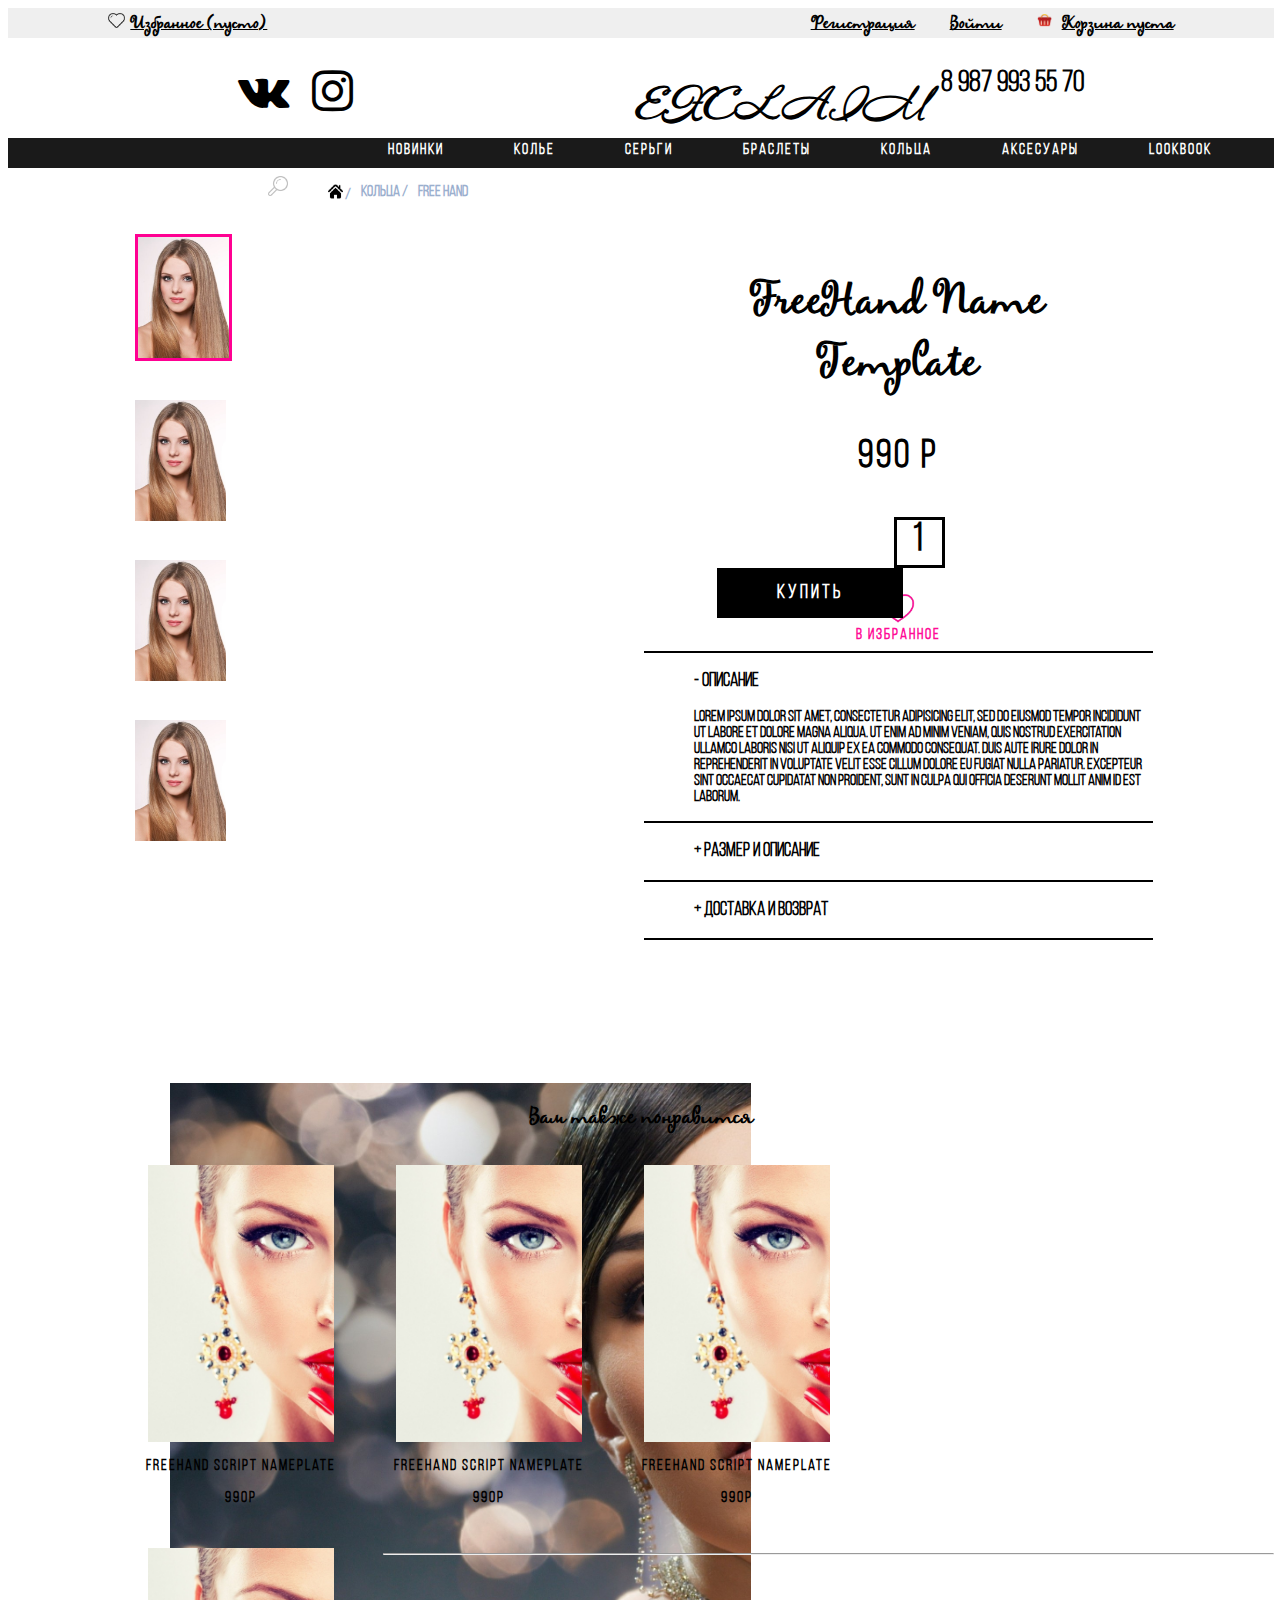
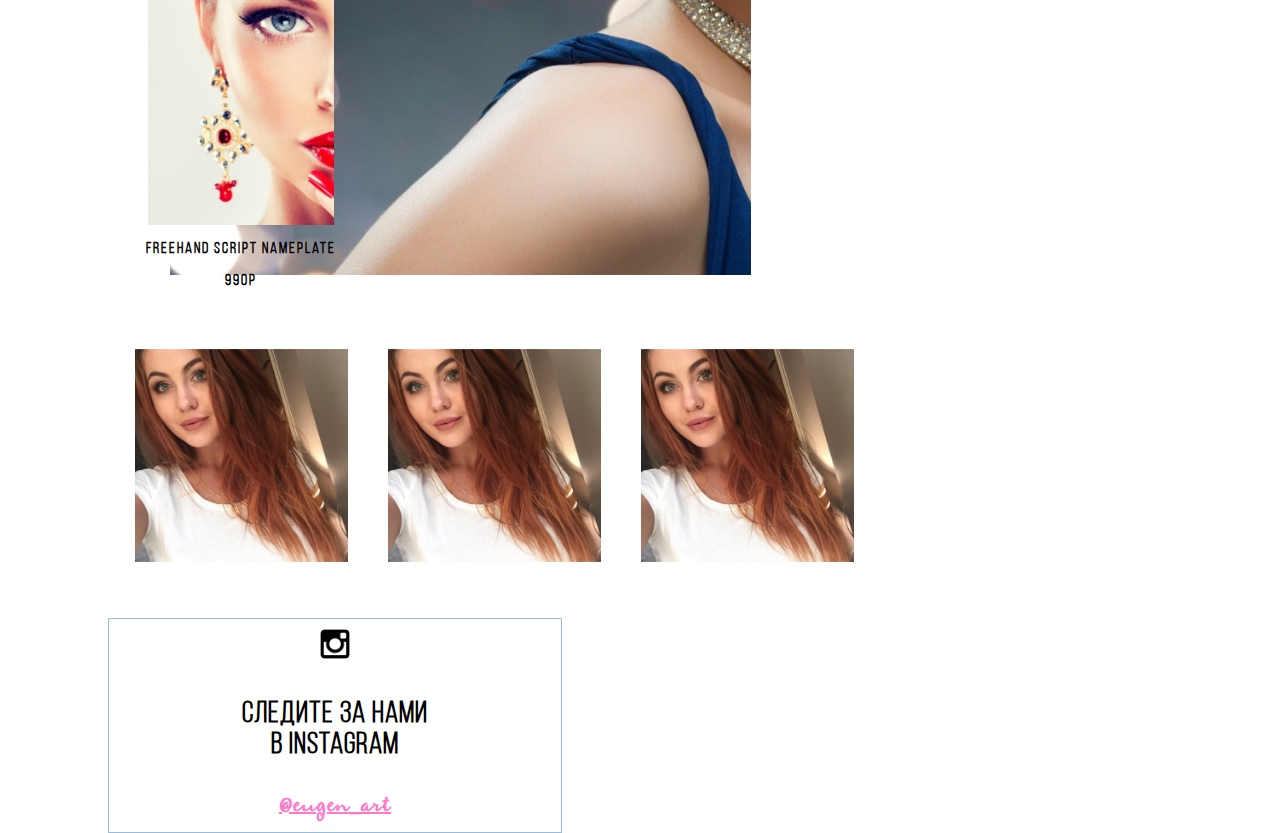
<file: description/index.html>
<!DOCTYPE html>
<html lang="en">
<head>
  <meta charset="UTF-8">
  <meta name="viewport" content="width=device-width, initial-scale=1.0">
  <meta http-equiv="X-UA-Compatible" content="ie=edge">
  <link rel="stylesheet" href="style.css">
  <link rel="stylesheet" href="font-awesome-4.7.0/css/font-awesome.min.css">
  <link href="http://fonts.googleapis.com/css?family=PT+Sans:regular,italic,bold,bolditalic"
rel="stylesheet" type="text/css" />
  <title>Document</title>
</head>
<body>
  <div id="header_line">

    <div id="left">
      <img src="img/1.png" alt="Избранное">
      <p><strong>Избранное (пусто)</strong></p>
    </div>

    <div id="right">
      <ul>
        <li><a href="#"><strong>Регистрация</strong></a></li>
        <li><a href="#"><strong>Войти</strong></a></li>
        <li><a href="#"><a href="#"><img src="img/korzina.png" alt="Корзина"></a><strong>Корзина пуста</strong></a></li>
      </ul>
    </div>

  </div>

  <div id="header">
    <div id="social">
     <i class="fa fa-vk fa-3x"></i>
     <i class="fa fa-instagram fa-3x"></i>
    </div>

    <div id="logo">
      <p><strong>EXCLAIM</strong></p>
    </div>

    <div id="number">
     <p><strong>8 987 993 55 70</strong></p>
    </div>
  </div>

  <div id="menu">
    <ul>
      <li><a href="#">Новинки</a></li>
      <li><a href="#">Колье</a></li>
      <li><a href="#">Серьги</a></li>
      <li><a href="#">Браслеты</a></li>
      <li><a href="#">Кольца</a></li>
      <li><a href="#">Аксесуары</a></li>
      <li><a href="#">LookBook</a></li>
      <li><a href="#">Sale</a></li>
      <li><a href="#">Детское</a></li>
      <li id="search"><a href="#"><img src="img/search.png" alt=""></a></li>
    </ul>
  </div>

  <div id="submenu">
    <ul>
      <li><a href="#"><img src="img/home.jpg" alt=""> / </a></li>
      <li><a href="#"> Кольца /</a></li>
      <li><a href="#"> Free Hand</a></li>
    </ul>
  </div>

    <section id="photos">
      <div id="smallphotos">
        <ul>
          <li><img src="img/girl.jpg" alt="" class="selected_girl"></li>
          <li><img src="img/girl.jpg" alt=""></li>
          <li><img src="img/girl.jpg" alt=""></li>
          <li><img src="img/girl.jpg" alt=""></li>
        </ul>
      </div>

      <div id="bggirl">    </div>
    </section>

    <section id="item_desc">
      <div id="item_name">
        <p>FreeHand Name <br> Template</p>
      </div>

      <div id="item_price">
        <p>990 p</p>
      </div>

      <div id="item_buy">
        <p>1</p>
        <a href="#">Купить</a>
      </div>

      <div id="item_like">
      </div>

      <div id="item_favorite">
        <p>В избранное</p>
      </div>

      <hr color=black>

      <div class="item_delivery">
        <h3>- Описание</h3>

        <p>Lorem ipsum dolor sit amet, consectetur adipisicing elit, sed do
          eiusmod tempor incididunt ut labore et dolore magna aliqua. Ut enim ad minim veniam,
          quis nostrud exercitation ullamco laboris nisi ut aliquip ex ea commodo consequat.
          Duis aute irure dolor in reprehenderit in voluptate velit esse cillum dolore eu
          fugiat nulla pariatur. Excepteur sint occaecat cupidatat non proident,
          sunt in culpa qui officia deserunt mollit anim id est laborum.</p>
      </div>

      <hr color = black>

      <div class="item_delivery">
         <h3>+ Размер и описание</h3>
      </div>

      <hr color = black>

      <div class="item_delivery">
         <h3>+ Доставка и возврат</h3>
      </div>

      <hr color = black>
    </section>


  <div id="more_items">
    <p>Вам также понравится</p>
    <div id="catalog_row">
      <div class="good">
        <div class="good_photo">
        </div>
        <div class="good_desc">
          <p>Freehand Script NamePlate</p>
          <p>990р</p>
        </div>
      </div>

      <div class="good">
        <div class="good_photo">
        </div>
        <div class="good_desc">
          <p>Freehand Script NamePlate</p>
          <p>990р</p>
        </div>
      </div>

      <div class="good">
        <div class="good_photo">
        </div>
        <div class="good_desc">
          <p>Freehand Script NamePlate</p>
          <p>990р</p>
        </div>
      </div>

    <div class="good">
      <div class="good_photo">
      </div>
      <div class="good_desc">
        <p>Freehand Script NamePlate</p>
        <p>990р</p>
      </div>
    </div>
  </div>
  <hr>
  <div id="look">
    <div id="look_pic_row">
      <img src="img/look_girl.jpg" alt="">
      <img src="img/look_girl.jpg" alt="">
      <img src="img/look_girl.jpg" alt="">
    </div>

    <div id="follow_us">
      <div id="inst"></div>
      <div id="follow_inst">
        <p>Следите за нами <br>в Instagram</p>
      </div>
      <div id="inst_link">
        <a href="https://www.instagram.com/eugen_art/" target="_blank">@eugen_art</a>
      </div>
    </div>
  </div>
</div>

</body>
</html>
</file>
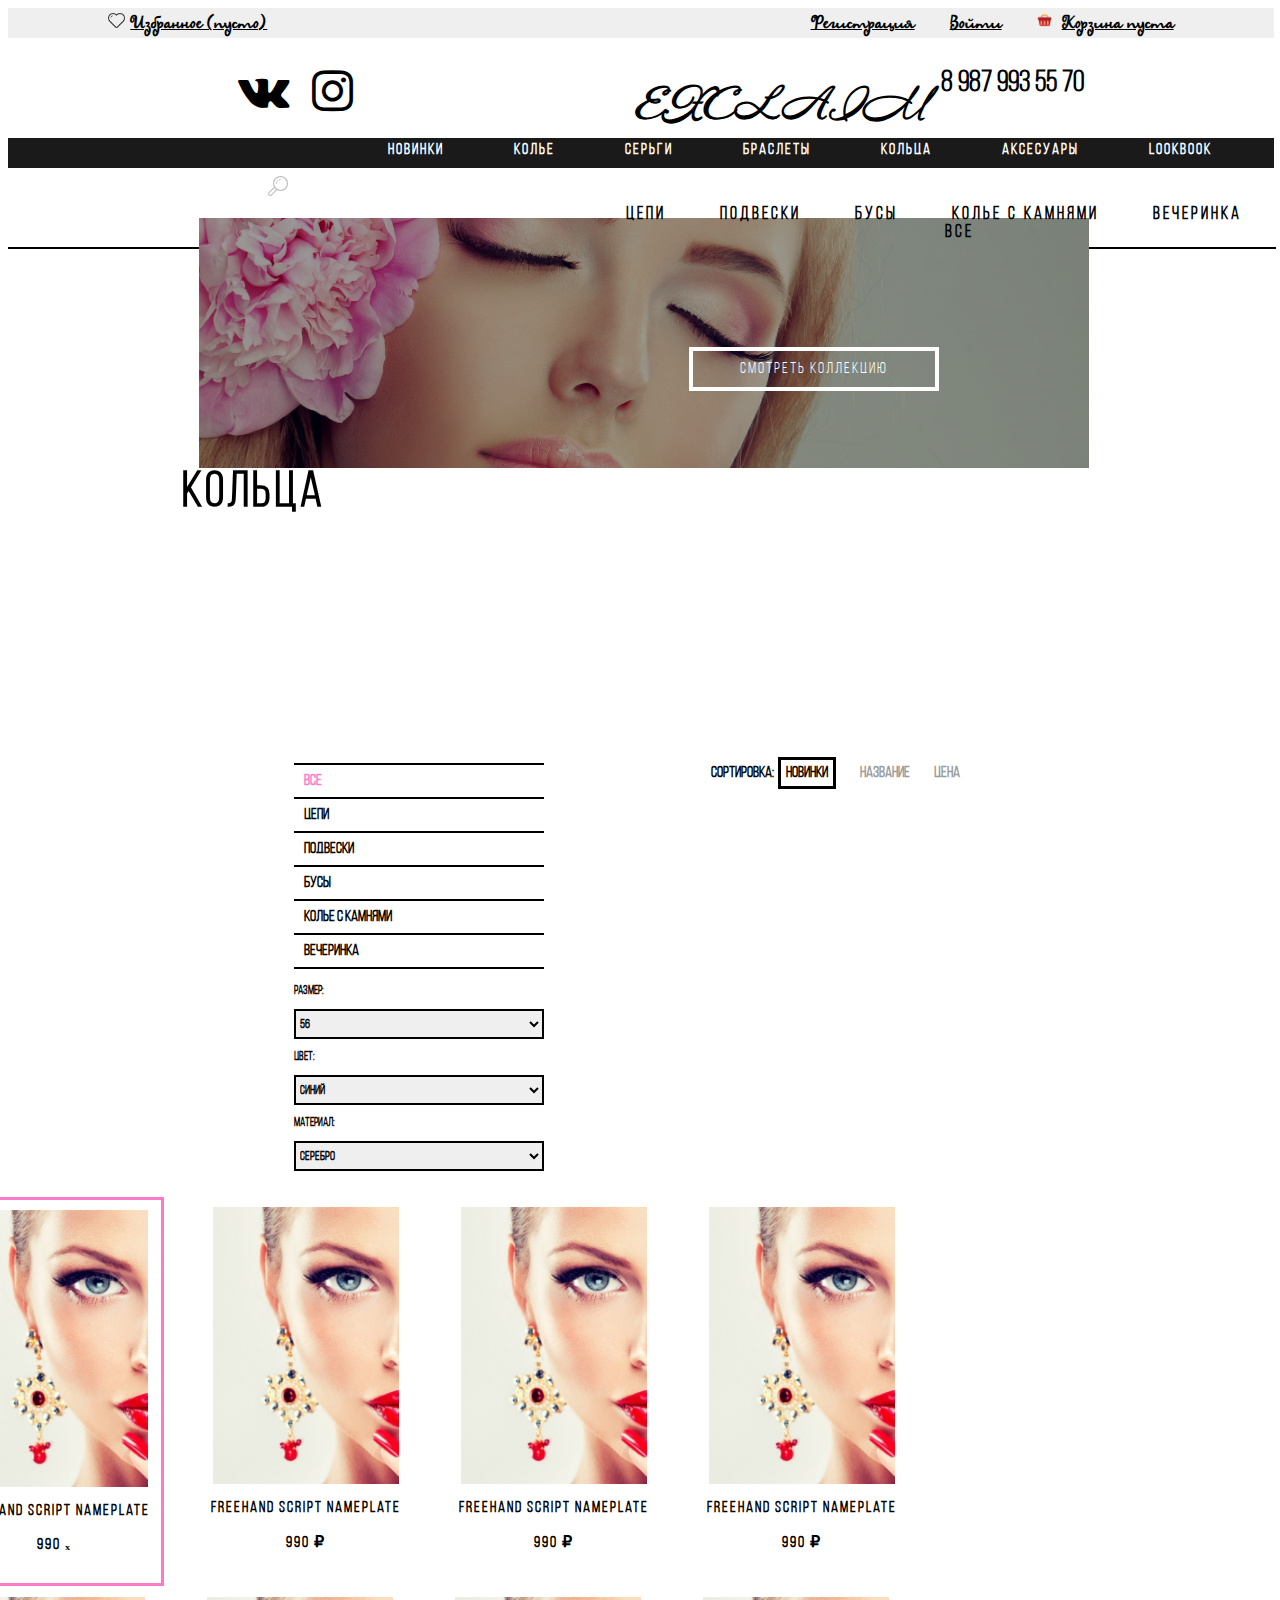
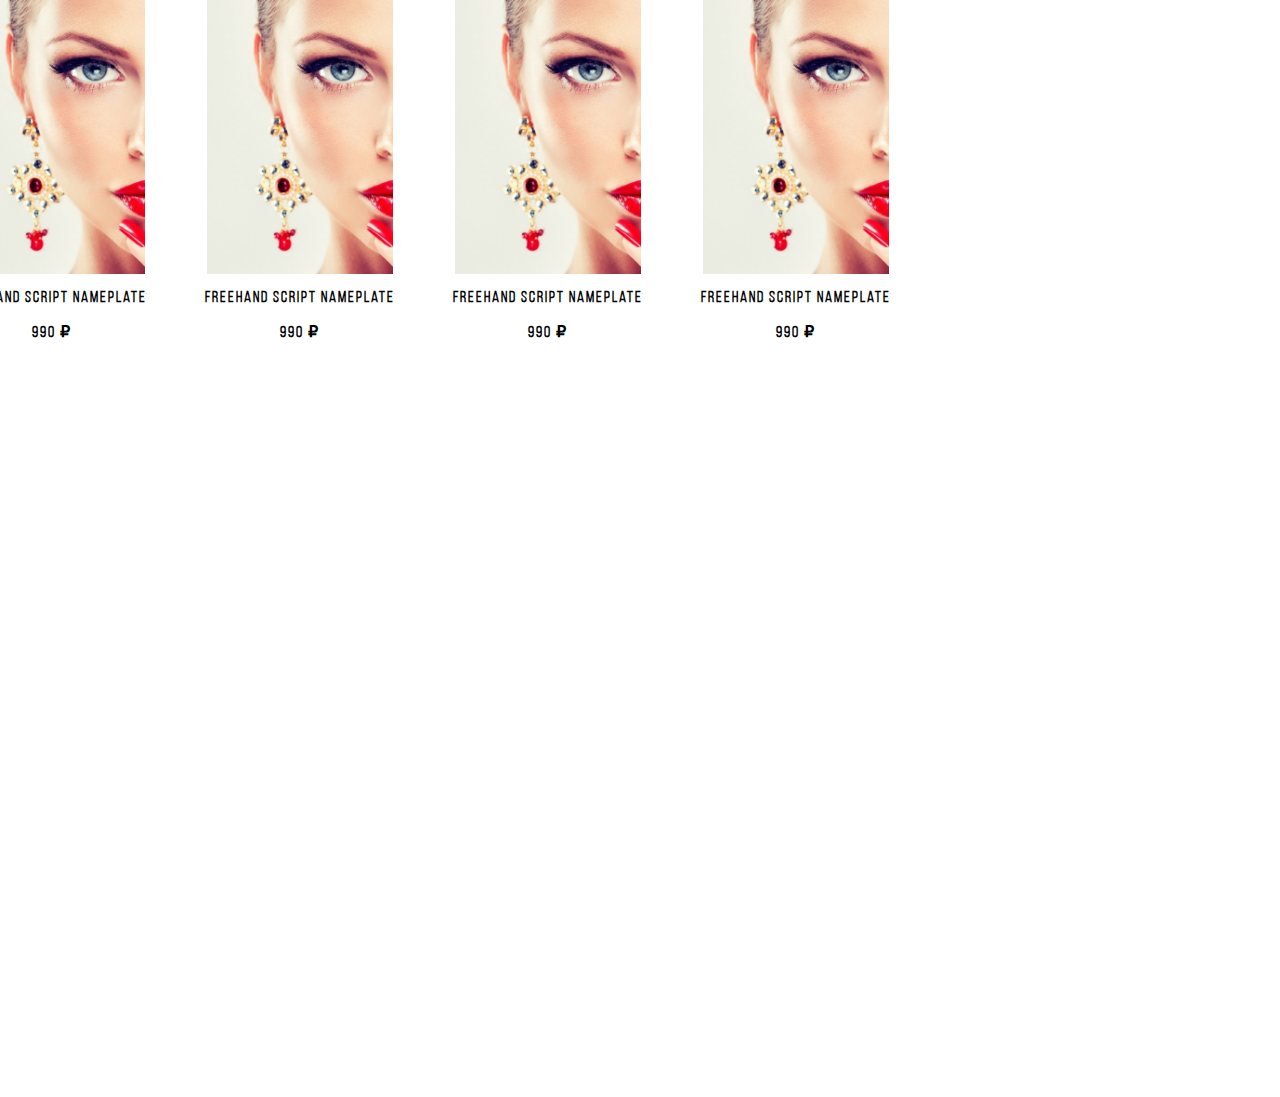
<file: goods/index.html>
<!DOCTYPE html>
<html lang="en">
<head>
  <meta charset="UTF-8">
  <meta name="viewport" content="width=device-width, initial-scale=1.0">
  <meta http-equiv="X-UA-Compatible" content="ie=edge">
  <link rel="stylesheet" href="style.css">
  <link rel="stylesheet" href="font-awesome-4.7.0/css/font-awesome.min.css">
  <link href="http://fonts.googleapis.com/css?family=PT+Sans:regular,italic,bold,bolditalic"
rel="stylesheet" type="text/css" />
  <title>Document</title>
</head>
<body>
  <div id="header_line">

    <div id="left">
      <img src="img/1.png" alt="Избранное">
      <p><strong>Избранное (пусто)</strong></p>
    </div>

    <div id="right">
      <ul>
        <li><a href="#"><strong>Регистрация</strong></a></li>
        <li><a href="#"><strong>Войти</strong></a></li>
        <li><a href="#"><a href="#"><img src="img/korzina.png" alt="Корзина"></a><strong>Корзина пуста</strong></a></li>
      </ul>
    </div>

  </div>

  <div id="header">
    <div id="social">
     <i class="fa fa-vk fa-3x"></i>
     <i class="fa fa-instagram fa-3x"></i>
    </div>

    <div id="logo">
      <p><strong>EXCLAIM</strong></p>
    </div>

    <div id="number">
     <p><strong>8 987 993 55 70</strong></p>
    </div>
  </div>

  <div id="menu">
    <ul>
      <li><a href="#">Новинки</a></li>
      <li><a href="#">Колье</a></li>
      <li><a href="#">Серьги</a></li>
      <li><a href="#">Браслеты</a></li>
      <li><a href="#">Кольца</a></li>
      <li><a href="#">Аксесуары</a></li>
      <li><a href="#">LookBook</a></li>
      <li><a href="#">Sale</a></li>
      <li><a href="#">Детское</a></li>
      <li id="search"><a href="#"><img src="img/search.png" alt=""></a></li>
    </ul>
  </div>

  <div id="submenu">
    <ul>
      <li>Цепи</li>
      <li>Подвески</li>
      <li>Бусы</li>
      <li>Колье с камнями</li>
      <li>Вечеринка</li>
      <li>Все</li>
    </ul>
    <hr size="2" color="black" width="99.5%" align="left">
  </div>

  <div id="description">
    <div id="desc_right">
      <a href="">Смотреть коллекцию</a>
    </div>

    <div id="desc_left">
      <h2>Коллекция зима-лето</h2>
      <p>Специально отобранные нашими дизайнерами<br>украшения для новгодних праздников</p>
    </div>
  </div>

  <div id="name">
    <p>Кольца </p>
  </div>

  <div id="mainsort">
    <div id="sort">
      <ul>
        <li><p>Сортировка:</p></li>
        <li><a href="#" class="act_link">Новинки</a></li>
        <li><a href="#">Название</a></li>
        <li><a href="#">Цена</a></li>
      </ul>
    </div>
  </div>

  <div id="sidebar">
    <ul>
       <hr color="black">
      <li><a href="#" class="active">Все</a></li>
       <hr color="black">
      <li><a href="#"></a>Цепи</li>
       <hr color="black">
      <li><a href="#"></a>Подвески</li>
       <hr color="black">
      <li><a href="#"></a>Бусы</li>
       <hr color="black">
      <li><a href="#"></a>Колье с камнями</li>
       <hr color="black">
      <li><a href="#"></a>Вечеринка</li>
       <hr color="black">
    </ul>

    <p>Размер:</p>
    <select name="size">
      <option value="s1">55</option>
      <option value="s2" selected>56</option>
      <option value="s3">57</option>
   </select>
    <p>Цвет:</p>
    <select name="color">
      <option value="s1">Красный</option>
      <option value="s2" selected>Синий</option>
      <option value="s3">Зеленый</option>
   </select>
    <p>Материал:</p>
    <select name="material">
        <option value="s1">Золото</option>
        <option value="s2" selected>Серебро</option>
        <option value="s3">Бронза</option>
 
    </select>
  </div>


  <div id="catalog">
    <div class="catalog_row">
      <div class="good active_good">
        <div class="good_photo">
        </div>
        <div class="good_desc">
          <p>Freehand Script NamePlate</p>
          <p>990 &#8339;</p>
        </div>
      </div>

      <div class="good">
        <div class="good_photo">
        </div>
        <div class="good_desc">
          <p>Freehand Script NamePlate</p>
          <p>990 &#8381;</p>
        </div>
      </div>

      <div class="good">
        <div class="good_photo">
        </div>
        <div class="good_desc">
          <p>Freehand Script NamePlate</p>
          <p>990 &#8381;</p>
        </div>
      </div>

      <div class="good">
        <div class="good_photo">
        </div>
        <div class="good_desc">
          <p>Freehand Script NamePlate</p>
          <p>990 &#8381;</p>
        </div>
      </div>
    </div>

    <div class="catalog_row">
      <div class="good">
        <div class="good_photo">
        </div>
        <div class="good_desc">
          <p>Freehand Script NamePlate</p>
          <p>990 &#8381;</p>
        </div>
      </div>

      <div class="good">
        <div class="good_photo">
        </div>
        <div class="good_desc">
          <p>Freehand Script NamePlate</p>
          <p>990 &#8381;</p>
        </div>
      </div>

      <div class="good">
        <div class="good_photo">
        </div>
        <div class="good_desc">
          <p>Freehand Script NamePlate</p>
          <p>990 &#8381;</p>
        </div>
      </div>

      <div class="good">
        <div class="good_photo">
        </div>
        <div class="good_desc">
          <p>Freehand Script NamePlate</p>
          <p>990 &#8381;</p>
        </div>
      </div>
    </div>
  </div>
</body>
</html>
</file>
<file: description/style.css>
*{
  margin-right: 0px;
  padding: 0px;
}

@font-face {
  font-family: Maya;
  src:url(fonts/Maya.ttf);
}

@font-face {
  font-family: Annabelle;
  src: url(fonts/Annabelle.ttf);
}

@font-face {
  font-family: BebasNeue;
  src:url(fonts/BebasNeue.ttf);
}

#header_line{
  height: 30px;
  width: 99.5%;
  background-color: #efefef;
  font-family: Maya;
  margin-right: 5px;
}

#left{
  float: left;
  height: inherit;
}


#left p{
  display: inline;
  vertical-align: sub;
  text-decoration: underline;
}

#left img{
  display: block;
  float: left;
  height: 15px;
  padding-top: 5px;
  padding-left: 100px;
  margin-right: 5px;
}

#right{
  float: right;
  height: inherit;
}

#right img{
  display: inline-block;
  width: 15px;
  padding-right: 10px;

}

#right ul{
  list-style: none;
  display: inline;
}

#right ul li{
  display: inline;
  margin-left: 30px;
  vertical-align: sub;
  text-decoration: underline;
}

#right ul li:nth-child(3){
  margin-right: 100px;

}

#right a{
  text-decoration: none;
  color: black;
}

#header{
  height: 100px;
  width: 99.5%;
}

#social{
  display: inline-block;
  float: left;
  padding-left: 230px;
}

#social i{
  height: 50px;
  width: 50px;
  padding-top: 20%;
  padding-right: 20px;
}

#number{
  float: right;
  display: inline-block;
  padding-right: 200px;
}

#logo{
  display: inline-block;
  padding-left: 20%;
  height: inherit;
}

#logo p{
  vertical-align: text-top;
  font-family: Annabelle;
  font-size: 40px;
  text-align: center;
}

#number{
  display: inline-block;
  padding-right: 15%;
  height: inherit;
}

#number p{
  vertical-align: sub;
  font-family: BebasNeue;
  font-size: 30px;
}

#menu{
  background-color: #1a1a1a;
  height: 30px;
  text-align: center;
  width: 99.5%;
}

#menu ul{
  list-style: none;
  display: inline;
}

#menu li{
  float: left;
  display: block;
  margin-left: 30px;
  vertical-align: top;
  text-align: center;
  box-sizing: border-box;
}

#menu li:nth-child(1){
  padding-left: 350px;
}

#menu a{
  display: block;
  text-decoration: none;
  color: white;
  font-family: BebasNeue;
  letter-spacing: 2px;
  font-weight: bolder;
  height: inherit;
  padding-top: 4px;
  height: 30px;
  padding-right: 40px;
  text-align: justify;
  background-clip: content-box;
  box-sizing: content-box;
}

#search{
  background-image: url(img/search.png) !important;
}

#menu a:hover{
  color: #1a1a1a;
  background: white;
}

#menu img{
  width: 20px;
  height: 20px;

}

#submenu{
  vertical-align: middle;
  font-family: BebasNeue;
  font-weight: bolder;
  margin-left: 10%;
  margin-bottom: 50px;
  }

#submenu ul{
  list-style: none;
  display: block;
}

#submenu li{
  float: left;
  display: block;
  margin-right: 10px;
}


#submenu a{
  text-decoration: none;
  color: #9bafce;
}

#submenu img{
  width: 15px;
  height: 15px;
}

#photos{
  float: left;
  margin-left: 10%;
  width: 40%;
  height: 850px;

}

#smallphotos{
  float: left;
  width: 97px;
  height: inherit;

}

#smallphotos ul{
  list-style: none;
  display: block;
}

#smallphotos li{
  display: block;
  margin-right: 10px;
  margin-bottom: 35px;
}

#smallphotos img{
  width: 91px;
  height: 121px;
}

.selected_girl{
  border: 3px solid #ff0092;
}

#bggirl{
  margin-top: 15px;
  float: left;
  margin-left: 35px;
  width: 581px;
  height: 792px;
  background-image: url('img/bg_girl.jpg');
  background-size: cover;
}

#item_desc{
  margin-top: 15px;
  float: left;

  width: 40%;
  height: 850px;
}

#item_name p{
  text-align: center;
  font-family: Maya;
  font-weight: bold;
  font-size: 40px;
}

#item_price{
  text-align: center;
  font-family: BebasNeue;
  font-weight: bolder;
  letter-spacing: 3px;
  font-size: 40px;
}

#item_buy{
  height: 60px;
}

#item_buy p{
  display: inline-block;
  text-align: center;
  font-family: BebasNeue;
  font-weight: bolder;
  letter-spacing: 3px;
  font-size: 40px;
  border: 3px solid black;
  width: 45px;
  height: 45px;
  margin-left: 20%;
  box-sizing: content-box;
  margin-bottom: 0px;
  margin-left: 250px;
  margin-top: 0px;
}

#item_buy a{
  padding-left: 60px;
  padding-right: 60px;
  padding-top: 15px;
  padding-bottom: 15px;
  font-size: 20px;
  display: block;
  float: right;
  text-align: center;
  color: white;
  text-decoration: none;
  background-color: black;
  font-family: BebasNeue;
  letter-spacing: 3px;
  font-weight: bolder;
  margin-right: 250px;
}

#item_like{
  margin: auto;
  background-image: url(img/like.png);
  width: 40px;
  height: 40px;
  background-position: center;
  background-size: contain;
  margin-top: 10px;

}

#item_favorite{
  margin-top: 0px;
  margin: auto;
  text-align: center;
  font-weight: bolder;
  font-family: BebasNeue;
  letter-spacing: 2px;
  color: #ff0c97
}

#item_favorite p{
  display: inline;
}

.item_delivery{
  margin-left: 50px;
  font-family: BebasNeue;
  font-weight: bolder;
}

#more_items{
  width: 99.5%;
  height: 400px;
  float: left;
}

#more_items>p{
  text-align: center;
  font-weight: bolder;
  font-family: Maya;
  font-size: 20px;
}

.good{
  float: left;
  width: 213px;
  height: 383px;
  margin-right: 35px;
}

#catalog_row{
  margin-left: 10%;
  width: 60%;
  height: 390px;
}

.active_good{
  border: 3px solid #ff79cb;
  }


.good_photo{
  background-image: url(img/good.jpg);
  background-repeat: no-repeat;
  width: 186px;
  height: 277px;
  margin: auto;
  margin-top: 10px;
  background-size: cover;
}

.good_desc{
  color: black;
  text-align: center !important;
  font-family: BebasNeue !important;
  font-weight: bolder !important;
  letter-spacing: 2px !important;
}

#look{
  width: 100%;
  height: 270px;
  margin-bottom: 30px;
  float: left;
}

#look img{
  display: block;
  margin-top: 28px;
  margin-bottom: 28px;
  float: left;
  width: 213px;
  height: 213px;
}

#look img:nth-child(1){
  margin-left: 10%;
}

#look img:nth-child(2){
  margin-left: 40px;
  margin-right: 40px;
}

#follow_us{
  float: left;
  margin-left: 100px;
  margin-top: 28px;
  margin-bottom: 28px;
  width: 452px;
  height: 213px;
  border: 1px solid #95bee2;
}

#inst{
  background-image: url('img/inst.png');
  background-size: contain;
  background-position: center;
  width: 50px;
  height: 50px;
  margin: auto;
}

#follow_inst{
  margin-top: 0px;
  text-align: center;
  font-weight: 900;
  font-family: BebasNeue;
  letter-spacing: 1px;
  font-size: 30px;
}

#inst_link{
 text-align: center;
}

#inst_link a{
  color: #ff79cb;
  letter-spacing: 1px;
  font-family: Maya;
  font-size: 20px;
  font-weight: 900;
}
</file>
<file: goods/style.css>
*{
  margin-right: 0px;
  padding: 0px;
}

@font-face {
  font-family: Maya;
  src:url(fonts/Maya.ttf);
}

@font-face {
  font-family: Annabelle;
  src: url(fonts/Annabelle.ttf);
}

@font-face {
  font-family: BebasNeue;
  src:url(fonts/BebasNeue.ttf);
}

#header_line{
  height: 30px;
  width: 99.5%;
  background-color: #efefef;
  font-family: Maya;
  margin-right: 5px;
}

#left{
  float: left;
  height: inherit;
}


#left p{
  display: inline;
  vertical-align: sub;
  text-decoration: underline;
}

#left img{
  display: block;
  float: left;
  height: 15px;
  padding-top: 5px;
  padding-left: 100px;
  margin-right: 5px;
}

#right{
  float: right;
  height: inherit;
}

#right img{
  display: inline-block;
  width: 15px;
  padding-right: 10px;

}

#right ul{
  list-style: none;
  display: inline;
}

#right ul li{
  display: inline;
  margin-left: 30px;
  vertical-align: sub;
  text-decoration: underline;
}

#right ul li:nth-child(3){
  margin-right: 100px;

}

#right a{
  text-decoration: none;
  color: black;
}

#header{
  height: 100px;
  width: 99.5%;
}

#social{
  display: inline-block;
  float: left;
  padding-left: 230px;
}

#social i{
  height: 50px;
  width: 50px;
  padding-top: 20%;
  padding-right: 20px;
}

#number{
  float: right;
  display: inline-block;
  padding-right: 200px;
}

#logo{
  display: inline-block;
  padding-left: 20%;
  height: inherit;
}

#logo p{
  vertical-align: text-top;
  font-family: Annabelle;
  font-size: 40px;
  text-align: center;
}

#number{
  display: inline-block;
  padding-right: 15%;
  height: inherit;
}

#number p{
  vertical-align: sub;
  font-family: BebasNeue;
  font-size: 30px;
}

#menu{
  background-color: #1a1a1a;
  height: 30px;
  text-align: center;
  width: 99.5%;
}

#menu ul{
  list-style: none;
  display: inline;
}

#menu li{
  float: left;
  display: block;
  margin-left: 30px;
  vertical-align: top;
  text-align: center;
  box-sizing: border-box;
}

#menu li:nth-child(1){
  padding-left: 350px;
}

#menu a{
  display: block;
  text-decoration: none;
  color: white;
  font-family: BebasNeue;
  letter-spacing: 2px;
  font-weight: bolder;
  height: inherit;
  padding-top: 4px;
  height: 30px;
  padding-right: 40px;
  text-align: justify;
  background-clip: content-box;
  box-sizing: content-box;
}

#search{
  background-image: url(img/search.png) !important;
}

#menu a:hover{
  color: #1a1a1a;
  background: white;
}

#menu img{
  width: 20px;
  height: 20px;
}

#submenu{
  height: 20px;
  width: 100%;
  text-align: center;
}

#submenu ul{
  float: left;
  list-style: none;
  margin-top: 0px;
  margin-left: 580px;
  margin-bottom: 5px;
}

#submenu li{
  display: inline;
  font-family: BebasNeue;
  font-size: 18px;
  font-weight: bolder;
  letter-spacing: 3px;
  vertical-align: top;
}

#submenu li+li{
  margin-left: 50px;
}

#description{
  margin-top: 30px;
  width: 70%;
  height: 250px;
  background-image: url(img/girl.jpg);
  margin-left: auto;
  margin-right: auto;
  background-size: cover;
  background-position: top;
  box-shadow:0 0 0 128px rgba(0, 0, 0, 0.4) inset;
  text-align: center;

}

#description h2{
  color: white;
  font-family: Maya;
  font-size: 40px;
  margin-bottom: 0px;
  padding-top: 50px;
}

#description p{
  color: white;
  font-family: BebasNeue;
  font-size: 15px;
  letter-spacing: 2px;
  margin-top: 0px;
}

#desc_left{
  height: inherit;
  width: 500px;
  float: right;
  padding-right: 90px;
}

#desc_right{
  text-align: center;
  float: right;
  width: 400px;
  height: inherit;
}

#desc_right a{
  margin-top: 100px;
  margin-right: 150px;
  display: block;
  text-decoration: none;
  border: 4px solid white;
  color: white;
  font-family: BebasNeue;
  padding-top: 10px;
  padding-bottom: 10px;
  letter-spacing: 2px;
}

#name{
  width: 99.5%;
  height: 70px;
  font-family: BebasNeue;
  letter-spacing: 3px;
  font-size: 50px;
  text-align: center;
  font-weight: bolder;

}

#name p{
  margin-top: 0px;
}


#sidebar{
  width: 250px;
  height: 400px;
  margin-left: 286px;
  margin-bottom: 50px;
  float: left;
}

#sidebar ul{
  list-style: none;
  font-family: BebasNeue;
  font-weight: 900;
  }

 #sidebar li{
   margin-left: 10px;
 }

#sidebar a{
  text-decoration: none;
}

#sidebar p{
  font-family: BebasNeue;
  font-weight: bold;
  font-size: 12px;
}

.active{
  color: #ff79cb;
}

#sidebar select{
  border: 2px solid black;
  width: inherit;
  height: 30px;
  font-family: BebasNeue;
  font-weight: bolder;
}

#mainsort{
  height: 50px;
  width: 100%;
}

#sort{
  float: right;
}

#sort ul{
  list-style: none;
  margin-right: 300px;
}

#sort li{
  list-style: none;
  display: inline;
  font-family: BebasNeue;
  font-weight: bolder;
}

#sort p{
  display: inline;
}

#sort a{
  text-decoration: none;
  color: #9b9b9b;
}

#sort a:nth-child(n+1){
  margin-right: 20px;
}

.act_link{
  border: 3px solid black;
  padding: 5px;
  color: black !important;
}

#catalog{
  float: right;
  width: 1050px;
  height: 1500px;
  margin-right: 285px;
  z-index: -1;
}

.good{
  float: left;
  width: 213px;
  height: 383px;
  margin-right: 35px;
}

.catalog_row{
  width: 1050px;
  height: 390px;
}

.active_good{
  border: 3px solid #ff79cb;
  }


.good_photo{
  background-image: url(img/good.jpg);
  background-repeat: no-repeat;
  width: 186px;
  height: 277px;
  margin: auto;
  margin-top: 10px;
  background-size: cover;
}

.good_desc{
  color: black;
  text-align: center;
  font-family: BebasNeue;
  font-weight: bolder;
  letter-spacing: 2px;
}
</file>
